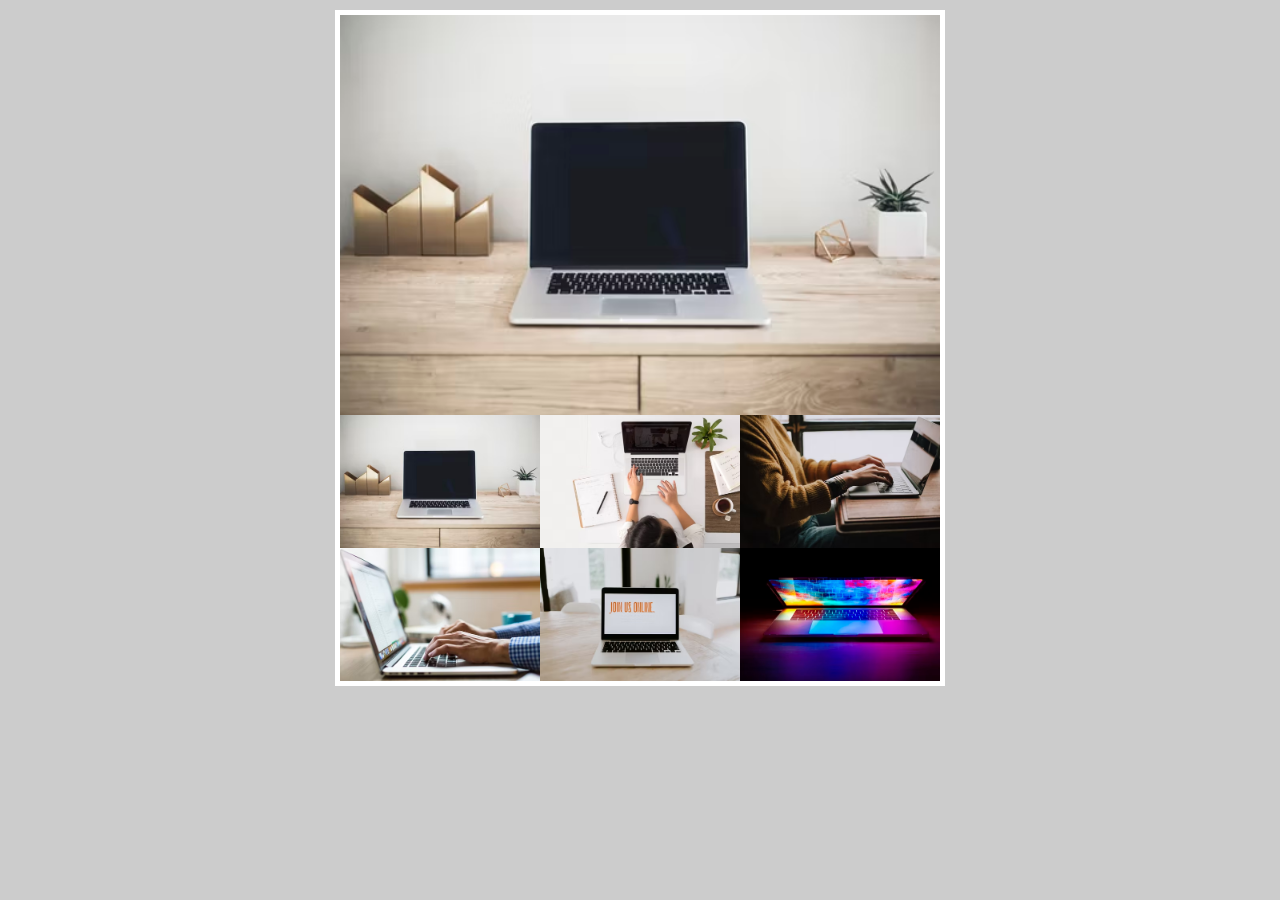
<file: imageGalery/index.html>
<!DOCTYPE html>
<html lang="en">
<head>
    <meta charset="UTF-8">
    <meta http-equiv="X-UA-Compatible" content="IE=edge">
    <meta name="viewport" content="width=device-width, initial-scale=1.0">
    <title>Document</title>
    <link rel="stylesheet" href="style.css">
</head>
<body>
    <div class="container">
        <img src="media/satu.jpeg" alt="" class="display" width="600">
        <div class="thumbnails">
            <img src="media/satu.jpeg" alt="" width="200" class="thumb">
            <img src="media/dua.jpeg" alt="" width="200" class="thumb">
            <img src="media/tiga.jpeg" alt="" width="200" class="thumb">
            <img src="media/empat.jpeg" alt="" width="200" class="thumb">
            <img src="media/lima.jpeg" alt="" width="200" class="thumb">
            <img src="media/enam.jpeg" alt="" width="200" class="thumb">
        </div>
    </div>
    <script src="script.js"></script>
</body>
</html>
</file>
<file: imageGalery/style.css>
* {
    margin: 0;
    padding: 0;
    box-sizing: border-box;
}

body {
    background-color: #ccc;
    text-align: center;
    line-height: 0;
}

.container {
    margin: 10px auto;
    border: 5px solid white;
    width: 610px;
}

.thumbnails {
    display: flex;
    flex-wrap: wrap;
}

.thumbnails img:hover {
    cursor: pointer;
    opacity: 0.6;
}

.fade {
    opacity: 0;
    animation: fadeIn 0.5s forwards;
}

.active {
    opacity: 0.6;
}

@keyframes fadeIn {
    to {
        opacity: 1;
    }
}
</file>
